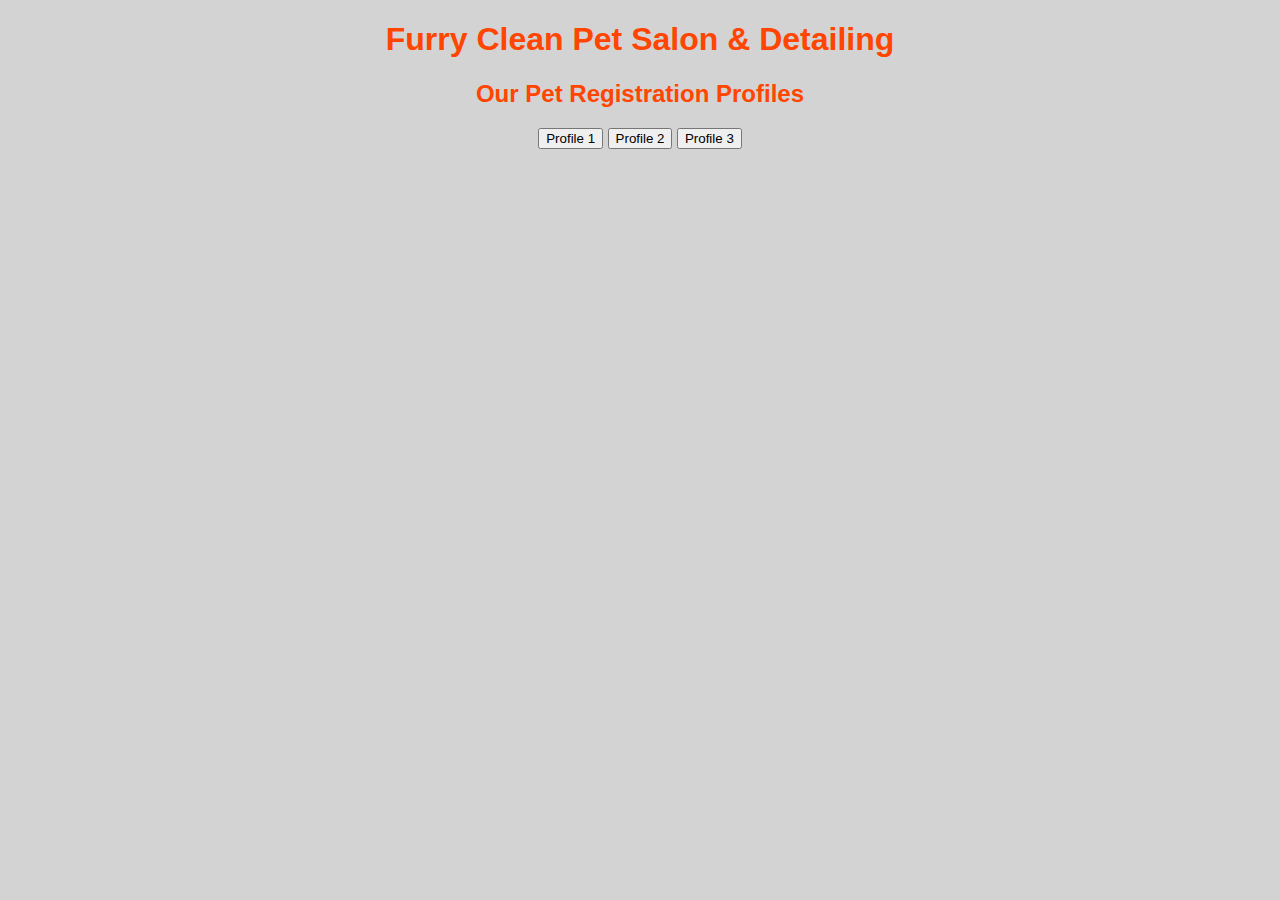
<file: Pet Salon/index.html>
<!DOCTYPE html>
<html lang="en">
<head>
    <meta charset="UTF-8">
    <meta name="viewport" content="width=device-width, initial-scale=1.0">
    <link rel="stylesheet" href="./mystyle.css">
    <title>Pet Salon</title>
</head>
<body>
    <h1>Furry Clean Pet Salon & Detailing</h1>

    <h2>Our Pet Registration Profiles</h2>
<div>
      <button onclick="petProfile1()">Profile 1</button>
      <button onclick="petProfile2()">Profile 2</button>
      <button onclick="petProfile3()">Profile 3</button>
</div>
    <script src="scripts/script.js"></script>
    <script src="scripts/arrays.js"></script>
    <script src="scripts/objects.js"></script>

</body>
</html>
</file>
<file: Pet Salon/mystyle.css>
body {
  margin: 0;
  font-family: Arial, Helvetica, sans-serif;
  background: lightgrey;
  color: black;
  
}

h1 {
  text-align: center;
  color: orangered;
}

h2 {
    text-align: center;
    color: orangered;

}

div {
text-align: center;
}
</file>
